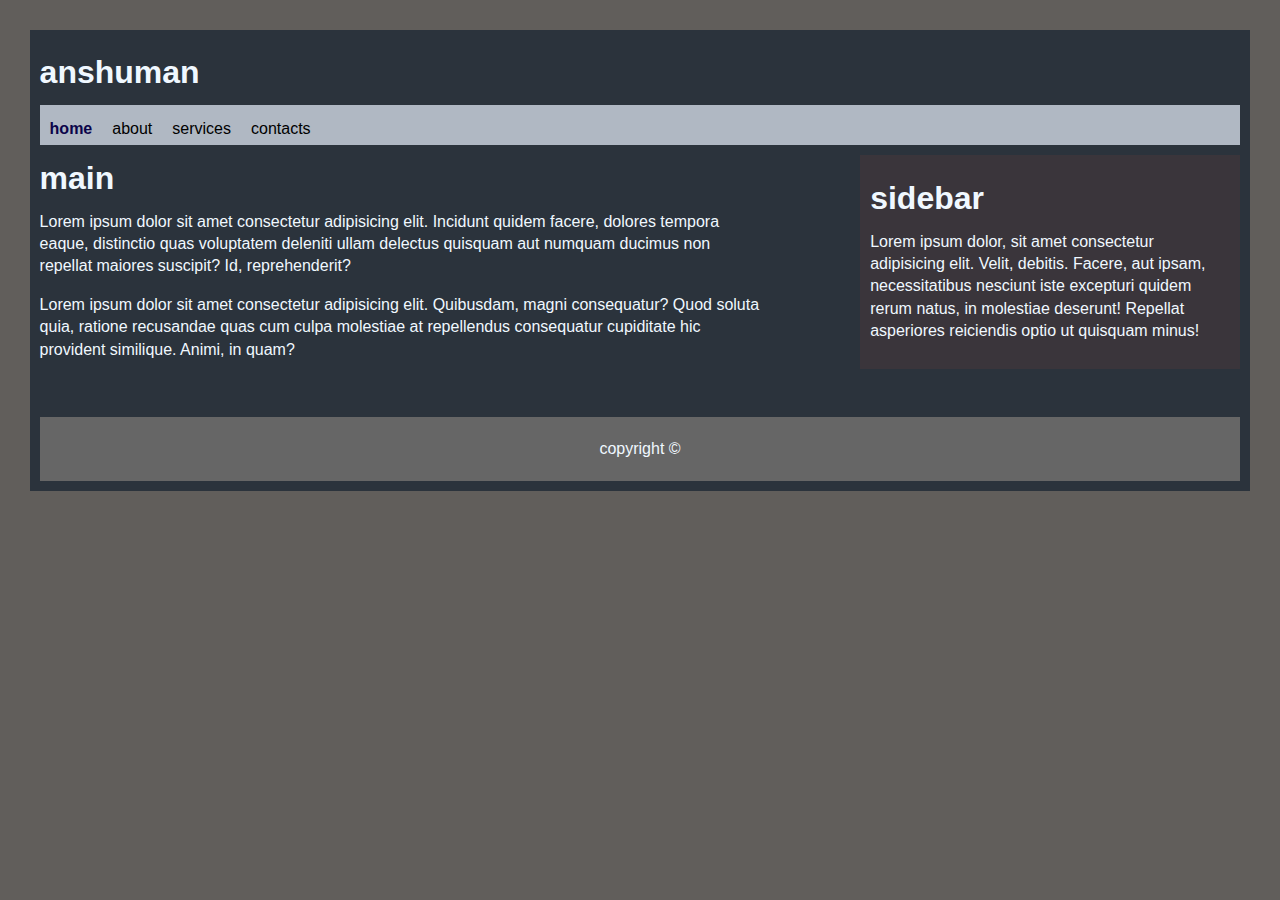
<file: index.html>
<!DOCTYPE html>
<html lang="en">
<head>
    <meta charset="UTF-8">
    <meta name="viewport" content="width=device-width, initial-scale=1.0">
    <title>home | 1st website</title>
    <link rel="stylesheet" href="style.css">

</head>
<body>
    <div id="container">
        <div id="header">
            <h1>anshuman</h1>
            <div id="nav">
                <ul>
                    <li><a class="active" href="index.html">home</a></li>
                    <li><a href="about.html">about</a></li>
                    <li><a href="services.html">services</a></li>
                    <li><a href="contacts.html">contacts</a></li>
                </ul>    
            </div>
            <div id="main">
                <h1>main</h1>
                <p>Lorem ipsum dolor sit amet consectetur adipisicing elit. Incidunt quidem facere, dolores tempora eaque, distinctio quas voluptatem deleniti ullam delectus quisquam aut numquam ducimus non repellat maiores suscipit? Id, reprehenderit?</p>
                <p>Lorem ipsum dolor sit amet consectetur adipisicing elit. Quibusdam, magni consequatur? Quod soluta quia, ratione recusandae quas cum culpa molestiae at repellendus consequatur cupiditate hic provident similique. Animi, in quam?</p>
            </div>
            <div id="sidebar">
                <h1>sidebar</h1>
                <p>Lorem ipsum dolor, sit amet consectetur adipisicing elit. Velit, debitis. Facere, aut ipsam, necessitatibus nesciunt iste excepturi quidem rerum natus, in molestiae deserunt! Repellat asperiores reiciendis optio ut quisquam minus!</p>
            </div>
            <div class="clr"></div>
            <div id="footer">
                <p>copyright &copy;</p1>
            </div>


        </div>

    </div>
</body>
</html>
</file>
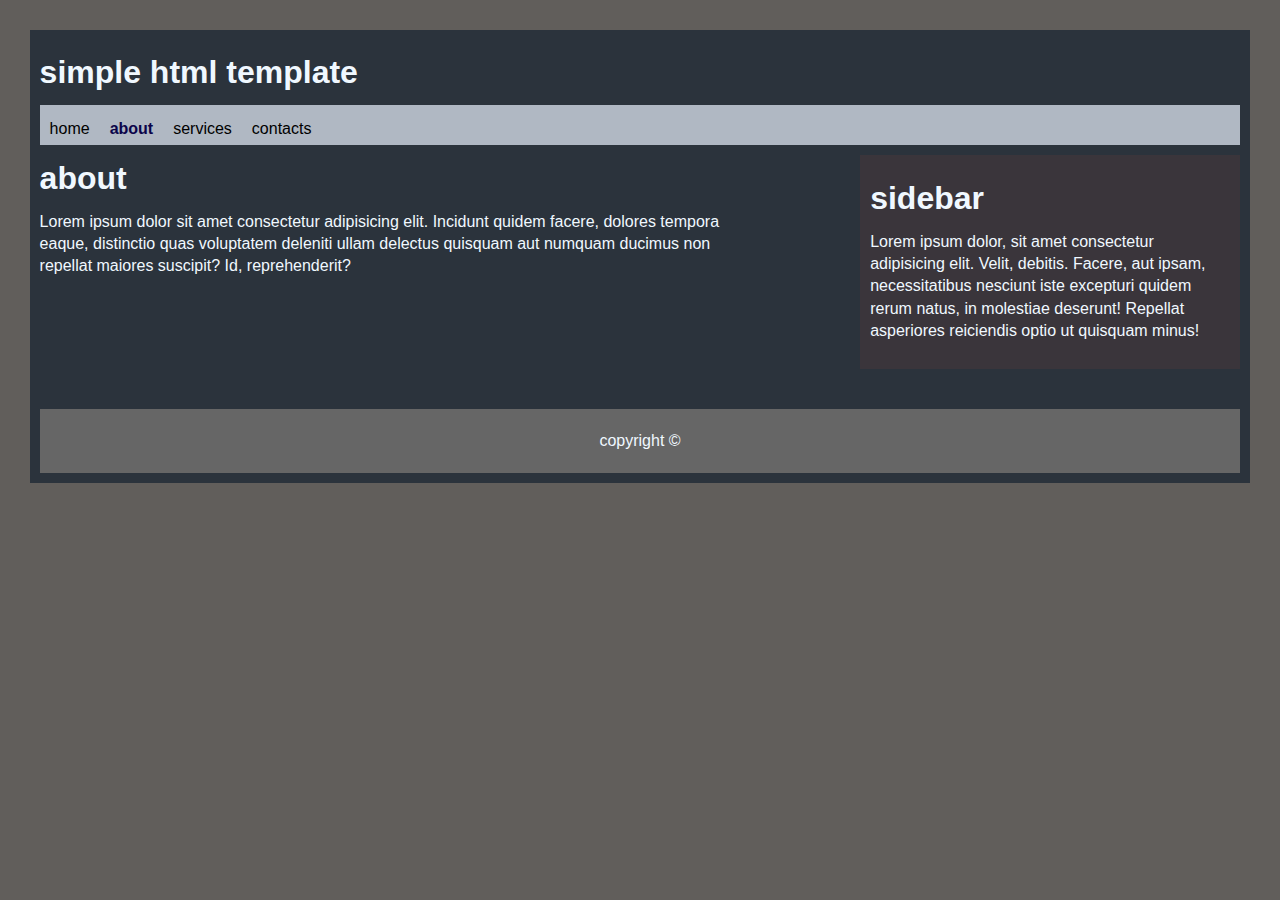
<file: about.html>
<!DOCTYPE html>
<html lang="en">
<head>
    <meta charset="UTF-8">
    <meta name="viewport" content="width=device-width, initial-scale=1.0">
    <title>about | 1st website</title>
    <link rel="stylesheet" href="style.css">

</head>
<body>
    <div id="container">
        <div id="header">
            <h1>simple html template</h1>
            <div id="nav">
                <ul>
                    <li><a href="index.html">home</a></li>
                    <li><a class="active" href="about.html">about</a></li>
                    <li><a href="services.html">services</a></li>
                    <li><a href="contacts.html">contacts</a></li>
                </ul>    
            </div>
            <div id="main">
                <h1>about</h1>
                <p>Lorem ipsum dolor sit amet consectetur adipisicing elit. Incidunt quidem facere, dolores tempora eaque, distinctio quas voluptatem deleniti ullam delectus quisquam aut numquam ducimus non repellat maiores suscipit? Id, reprehenderit?</p>

            </div>
            <div id="sidebar">
                <h1>sidebar</h1>
                <p>Lorem ipsum dolor, sit amet consectetur adipisicing elit. Velit, debitis. Facere, aut ipsam, necessitatibus nesciunt iste excepturi quidem rerum natus, in molestiae deserunt! Repellat asperiores reiciendis optio ut quisquam minus!</p>
            </div>
            <div class="clr"></div>
            <div id="footer">
                <p>copyright &copy;</p1>
            </div>


        </div>

    </div>
</body>
</html>
</file>
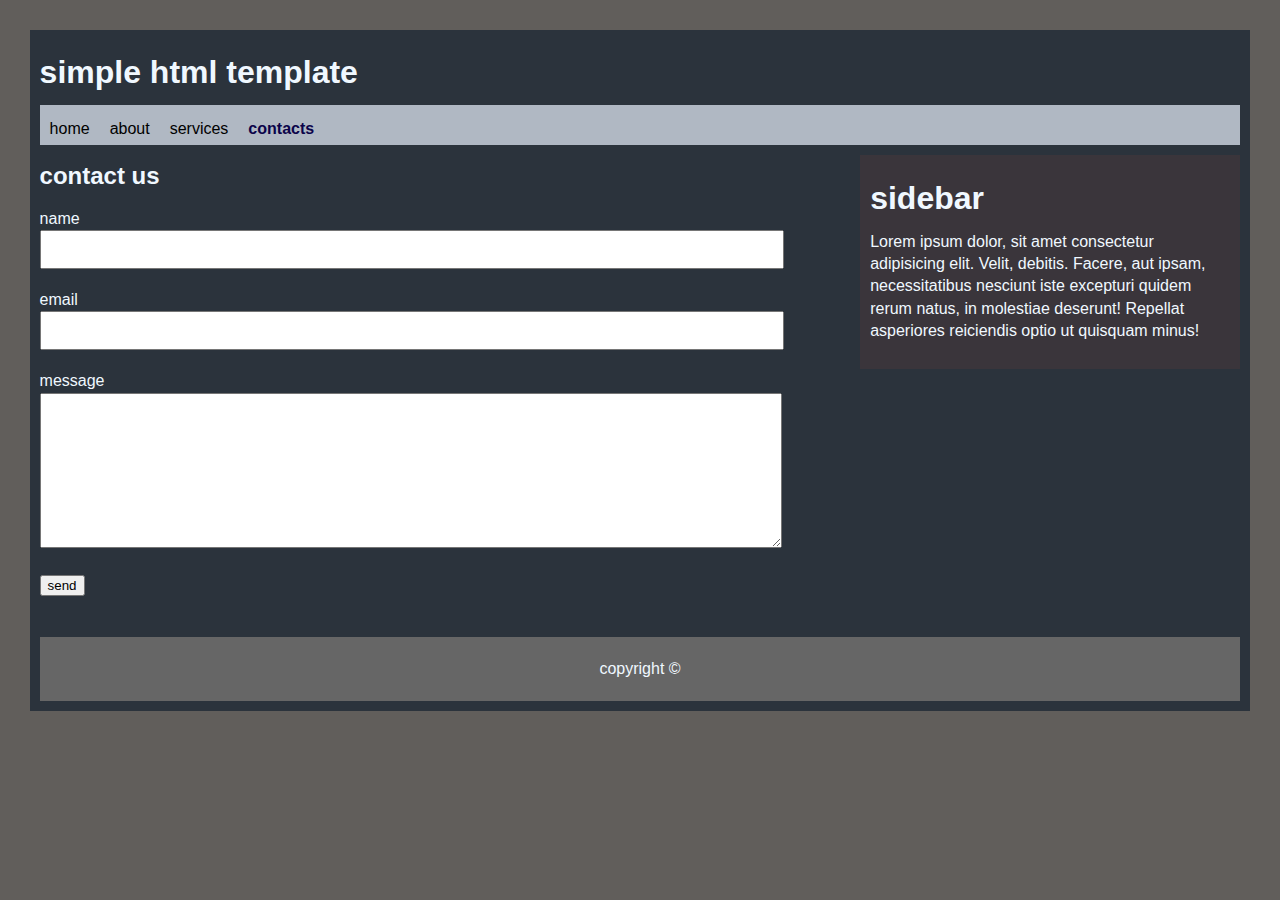
<file: contacts.html>
<!DOCTYPE html>
<html lang="en">
<head>
    <meta charset="UTF-8">
    <meta name="viewport" content="width=device-width, initial-scale=1.0">
    <title>contacts | 1st website</title>
    <link rel="stylesheet" href="style.css">

</head>
<body>
    <div id="container">
        <div id="header">
            <h1>simple html template</h1>
            <div id="nav">
                <ul>
                    <li><a href="index.html">home</a></li>
                    <li><a href="about.html">about</a></li>
                    <li><a href="services.html">services</a></li>
                    <li><a class="active" href="contacts.html">contacts</a></li>
                </ul>    
            </div>
            <div id="main">
                <h2>contact us</h2>
                <form>
                    <div>
                        <label>name</label>
                        <input type="text" name="name"><br>
                    </div>
                    <div>
                        <label>email</label>
                        <input type="email" name="email"><br>
                    </div>
                    <div>
                        <label>message</label>
                        <textarea name="message"></textarea><br>
                    </div>
                    <button type="submit">send</button>
                </form>

            </div>
            <div id="sidebar">
                <h1>sidebar</h1>
                <p>Lorem ipsum dolor, sit amet consectetur adipisicing elit. Velit, debitis. Facere, aut ipsam, necessitatibus nesciunt iste excepturi quidem rerum natus, in molestiae deserunt! Repellat asperiores reiciendis optio ut quisquam minus!</p>
            </div>
            <div class="clr"></div>
            <div id="footer">
                <p>copyright &copy;</p1>
            </div>


        </div>

    </div>
</body>
</html>
</file>
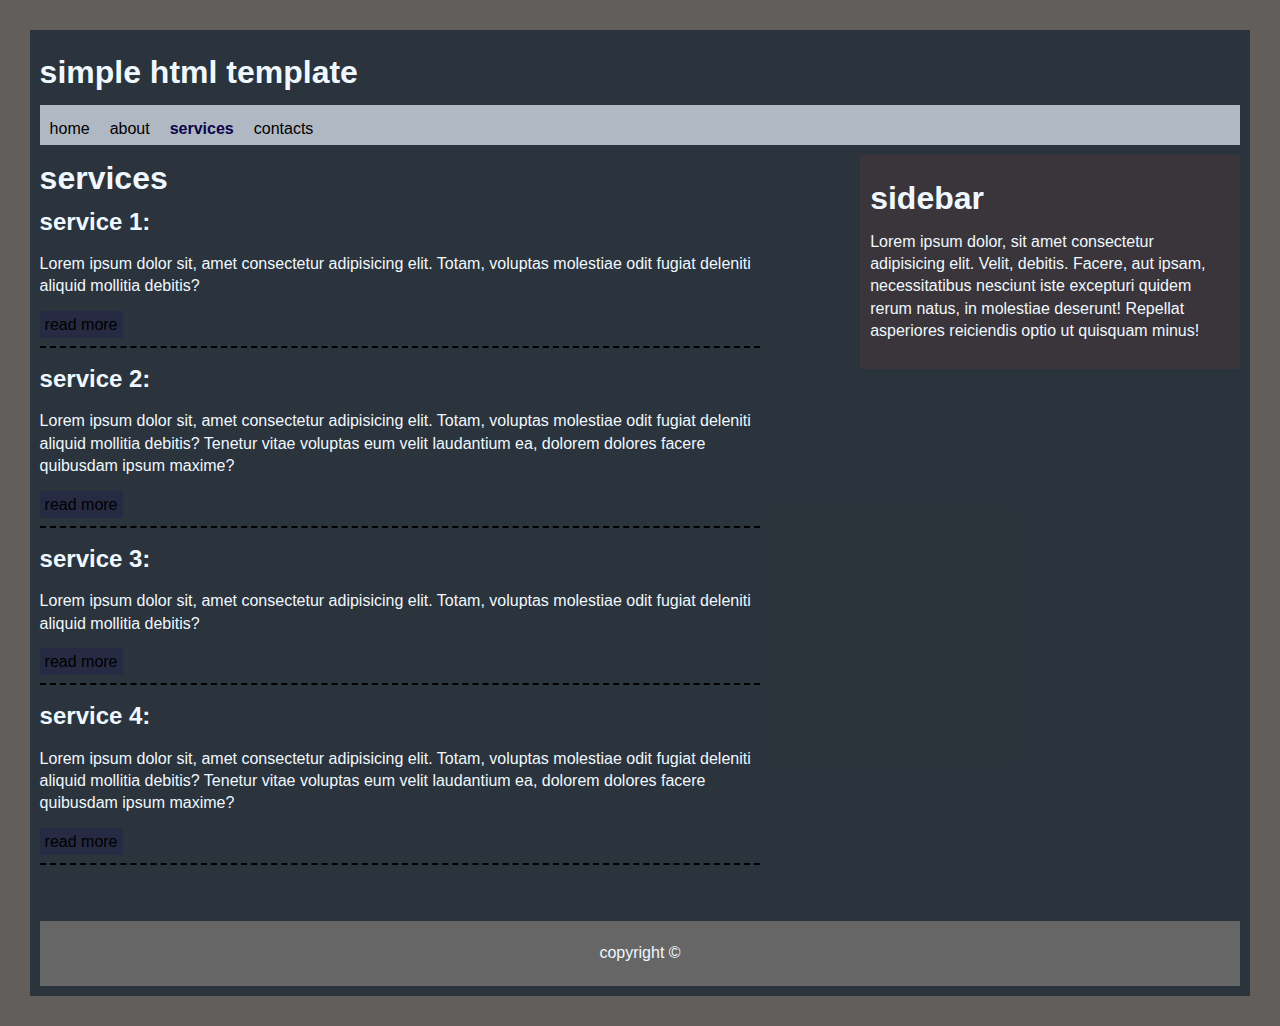
<file: services.html>
<!DOCTYPE html>
<html lang="en">
<head>
    <meta charset="UTF-8">
    <meta name="viewport" content="width=device-width, initial-scale=1.0">
    <title>services | 1st website</title>
    <link rel="stylesheet" href="style.css">

</head>
<body>
    <div id="container">
        <div id="header">
            <h1>simple html template</h1>
            <div id="nav">
                <ul>
                    <li><a href="index.html">home</a></li>
                    <li><a href="about.html">about</a></li>
                    <li><a class="active" href="services.html">services</a></li>
                    <li><a href="contacts.html">contacts</a></li>
                </ul>    
            </div>
            <div id="main">
                <h1>services</h1>
                <ul class="services">
                    <li>
                        <h2>service 1:</h2>
                        <p>Lorem ipsum dolor sit, amet consectetur adipisicing elit. Totam, voluptas molestiae odit fugiat deleniti aliquid mollitia debitis? </p>
                        <a href="#">read more</a>
                    </li>
                    <li>
                        <h2>service 2:</h2>
                        <p>Lorem ipsum dolor sit, amet consectetur adipisicing elit. Totam, voluptas molestiae odit fugiat deleniti aliquid mollitia debitis? Tenetur vitae voluptas eum velit laudantium ea, dolorem dolores facere quibusdam ipsum maxime?</p>
                        <a href="#">read more</a>
                    </li>
                    <li>
                        <h2>service 3:</h2>
                        <p>Lorem ipsum dolor sit, amet consectetur adipisicing elit. Totam, voluptas molestiae odit fugiat deleniti aliquid mollitia debitis? </p>
                        <a href="#">read more</a>
                    </li>
                    <li>
                        <h2>service 4:</h2>
                        <p>Lorem ipsum dolor sit, amet consectetur adipisicing elit. Totam, voluptas molestiae odit fugiat deleniti aliquid mollitia debitis? Tenetur vitae voluptas eum velit laudantium ea, dolorem dolores facere quibusdam ipsum maxime?</p>
                        <a href="#">read more</a>
                    </li> 
                    

                </ul>
                

            </div>
            <div id="sidebar">
                <h1>sidebar</h1>
                <p>Lorem ipsum dolor, sit amet consectetur adipisicing elit. Velit, debitis. Facere, aut ipsam, necessitatibus nesciunt iste excepturi quidem rerum natus, in molestiae deserunt! Repellat asperiores reiciendis optio ut quisquam minus!</p>
            </div>
            <div class="clr"></div>
            <div id="footer">
                <p>copyright &copy;</p1>
            </div>


        </div>

    </div>
</body>
</html>
</file>
<file: style.css>
body{
    background-color: rgb(97, 94, 91);
    color: aliceblue;
    font-family:'Segoe UI', Tahoma, Geneva, Verdana, sans-serif;
    line-height: 1.4em;
}

#container{
    background-color: rgba(17, 30, 44, 0.671);
    width: 95%;
    padding: 10px;
    margin: 30px auto;
    overflow: hidden;
}

a{
    color: #000;
    text-decoration: none;
}

ul{
    padding: 0;
}

.clr{
    clear: both;
}

#nav{
    background-color: rgba(185, 194, 205, 0.932);
    height: 40px;
}

#nav ul{
    padding-top: 13px;
    padding-left: 10px;
}

#nav li{
    list-style: none;
    float:left;
    padding-right: 20px;
}

#nav .active{
    font-weight: bold;
    color: rgb(11, 4, 74);
}

#main{
    float: left;
    width: 60%;
}

#sidebar{
    float:right;
    width: 30%;
    background-color: rgba(90, 57, 57, 0.325);
    margin-top: 10px;
    padding: 10px;
}
 
#footer{
    text-align: center;
    background-color: #666;
    padding: 5px;
    margin-top: 40px;
}

.services li{
    border-bottom: 2px #000 dashed;
    padding-bottom: 10px;
}

.services a{
    background-color: rgb(38, 42, 66);
    padding: 5px;
}

input, textarea{
    width: 100%;
    margin-bottom: 20px;
    padding: 10px;
}

textarea{
    height: 10em;
}
</file>
